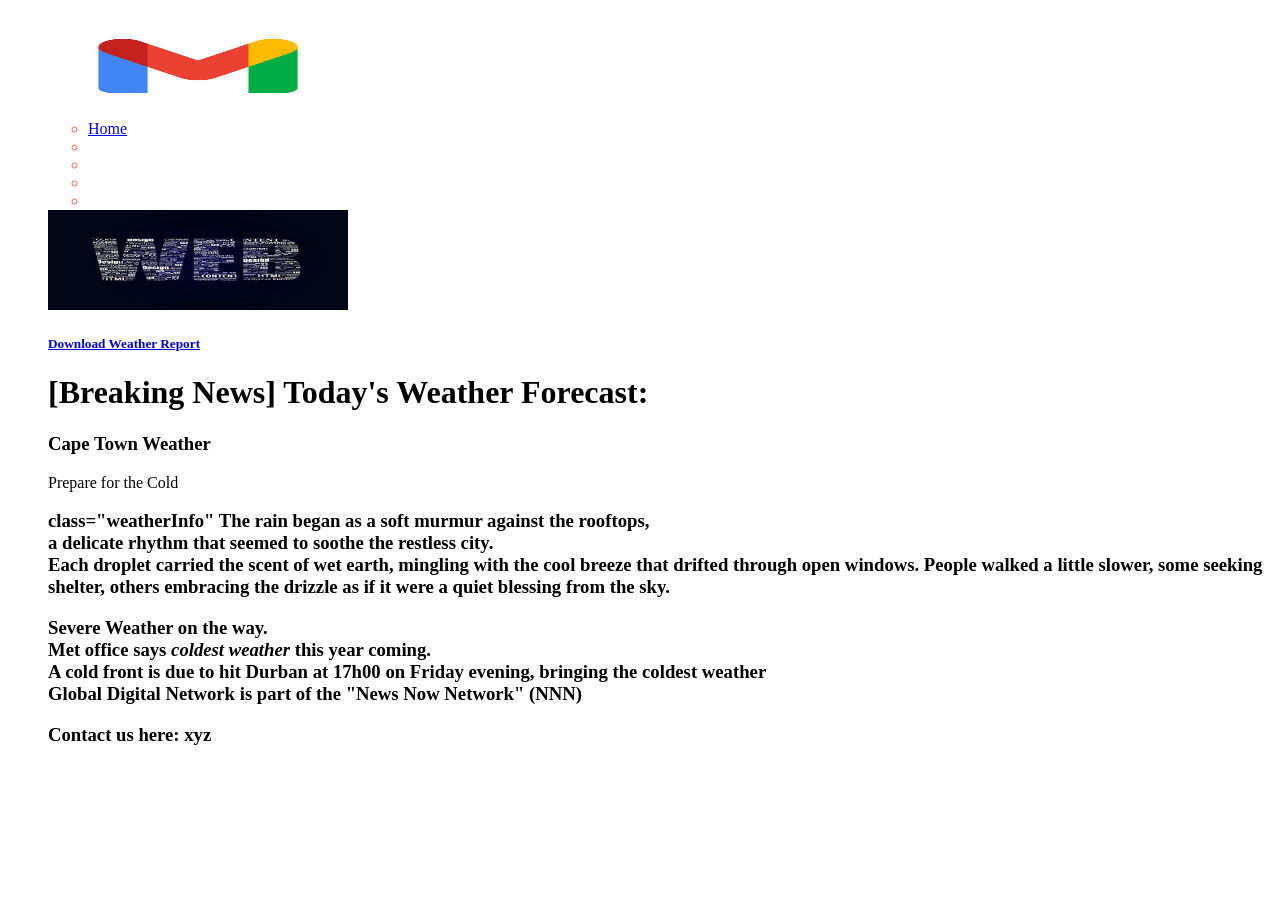
<file: index.html>
<!DOCTYPE html>
<html lang="en">
<head>
    <meta charset="UTF-8">
    <meta name="viewport" content="width=device-width, initial-scale=1.0">
    <title>Weather Site</title>
   
</head>
<body>
    <!--Navigation list-->
    <header>
    <ul>
    <img src="Images/Download google mail gmail icon logo symbol.jpg" width="300" height = "100"/>
    <ul style = "color: tomato;">
           <li><a href="#Breaking_Heading">Home</a></li>
           <li><a href="AboutUs.html" About Us></a></a></li>
           <li><a href="ProductsandServices.html" Products and Services</a></a></li>
           <li><a href="Gallery.html" Gallery></a></li>
           <li><a href="ContactUs.html" Contact Us></a></li>
       </ul> 
    
    <img src="Images/Learning Web Design_ How to Get Started and Not Give Up.jpg" width="300" height = "100"/>

    <!--Download link for weather report doc-->
    <article>
    <a href="./_New Text Document.txt" download target="_blank">
        <h5>Download Weather Report</h5>
    </a>
    </article>

    <!--Main heading and sub-heading-->
    <h1>[Breaking News] Today's Weather Forecast:</h1>
    <h3>Cape Town Weather</h3>Prepare for the Cold<h3>
        <!--Shirt !  -->

    <p> class="weatherInfo"
        The rain began as a soft murmur against the rooftops, <br>
        a delicate rhythm that seemed to soothe the restless city. <br>
        Each droplet carried the scent of wet earth, mingling with the cool breeze that drifted through open windows. 
        People walked a little slower, some seeking shelter,
        others embracing the drizzle as if it were a quiet blessing from the sky.<br>
    <main>
    </p>
        <!--Paragraph Content-->
         <strong>Severe Weather</strong> on the way. <br>
         Met office says <em>coldest weather</em> this year coming. <br>
         A cold front is due to hit Durban at 17h00 on Friday evening, bringing the coldest weather

       <aside><strong>Global Digital Network is part of the "News Now Network" (NNN)</strong>
    
    </p>
    <main></main>

    <footer>
    <p>Contact us here: xyz</p>
    </footer>
       
</body>
</html>
</file>
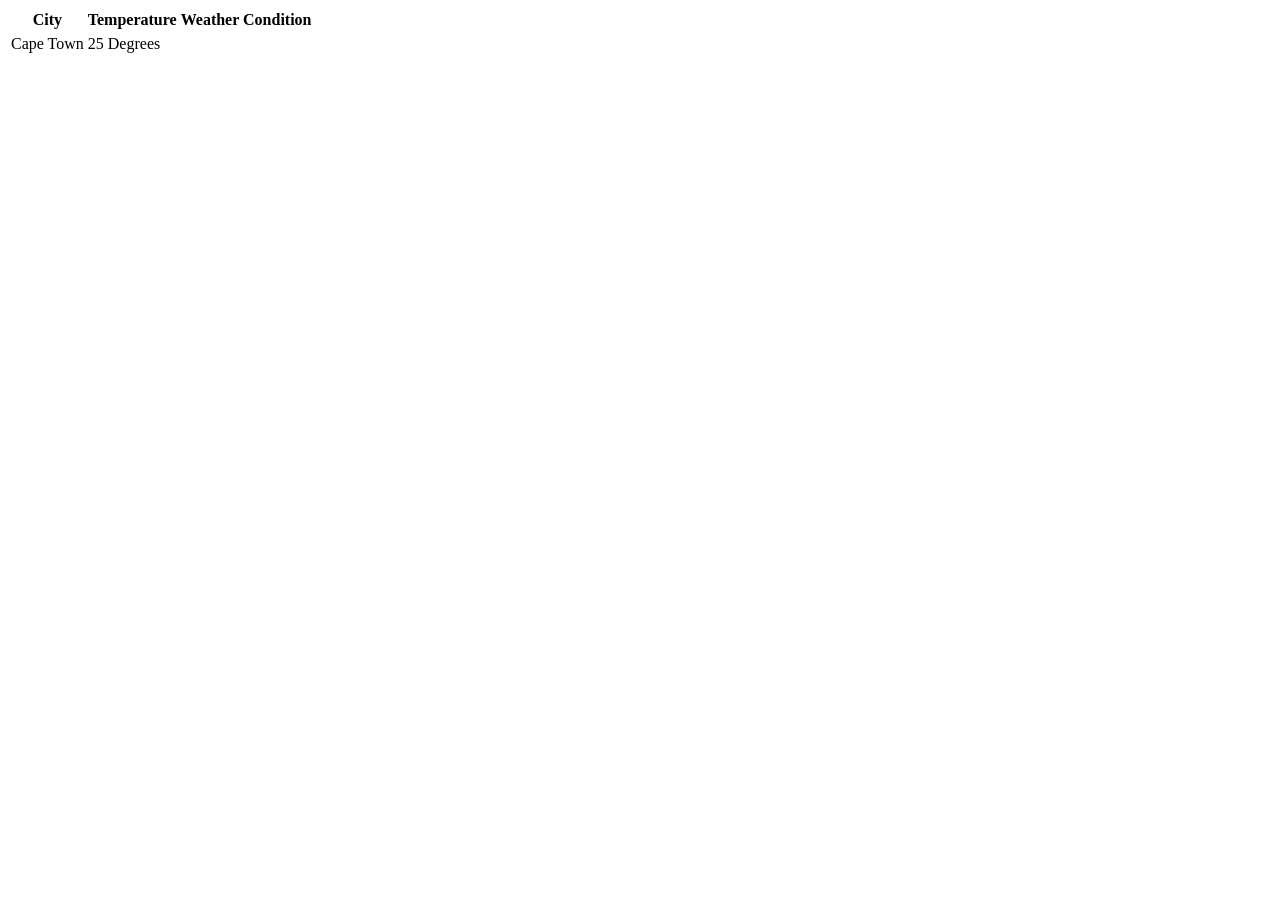
<file: ProductsandServices.html>
<!DOCTYPE html>
<html lang="en">
<head>
    <meta charset="UTF-8">
    <meta name="viewport" content="width=device-width, initial-scale=1.0">
    <title>Our ProductsandServices</title>
</head>
<body>
    <table>
        <tr>
            <th>City</th>
            <th>Temperature</th>
            <th>Weather Condition</th>
        <tr>

        <tr>
            <td>Cape Town</td>
            <td>25 Degrees</td>
            <td>
</file>
